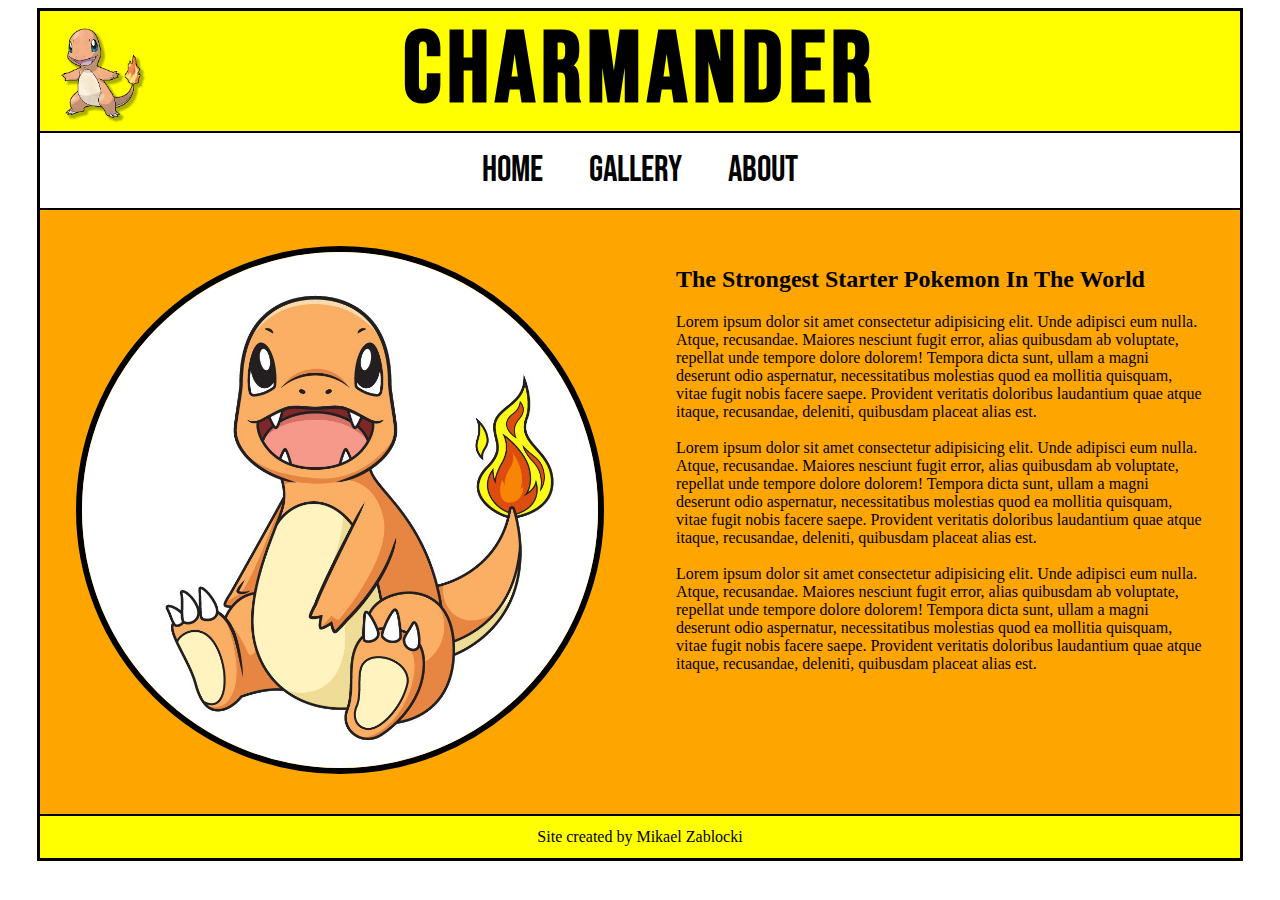
<file: index.html>
<!DOCTYPE html>
<html lang="en">
  <head>
    <link rel="shortcut icon" href="./images/ball.png" type="image/x-icon" />
    <link rel="stylesheet" href="./style.css" />
    <meta charset="UTF-8" />
    <meta http-equiv="X-UA-Compatible" content="IE=edge" />
    <meta name="viewport" content="width=device-width, initial-scale=1.0" />
    <title>Charmander</title>
  </head>

  <body>
    <!-- OUTER-CONTAINER -->
    <main class="outer-container">
      <!-- HEADER WITH LOGO AND TITLE -->
      <header>
        <img id="logo" src="./images/p1.png" alt="Charmander Logo" />
        <h1 id="logo-title">Charmander</h1>
      </header>

      <!--NAVIGATION BAR -->
      <nav>
        <ul>
          <li>
            <a href="./index.html">Home</a>
          </li>
          <li>
            <a href="./gallery.html">Gallery</a>
          </li>
          <li>
            <a href="./about.html">About</a>
          </li>
        </ul>
      </nav>

      <!-- INTRO AREA -->
      <article class="intro-container">
        <figure class="image-container">
          <img
            class="intro-image"
            src="images/p2.jpg"
            alt="Charmander-sitting"
          />
        </figure>
        <section class="intro-text">
          <h2>The Strongest Starter Pokemon In The World</h2>
          <p>
            Lorem ipsum dolor sit amet consectetur adipisicing elit. Unde
            adipisci eum nulla. Atque, recusandae. Maiores nesciunt fugit error,
            alias quibusdam ab voluptate, repellat unde tempore dolore dolorem!
            Tempora dicta sunt, ullam a magni deserunt odio aspernatur,
            necessitatibus molestias quod ea mollitia quisquam, vitae fugit
            nobis facere saepe. Provident veritatis doloribus laudantium quae
            atque itaque, recusandae, deleniti, quibusdam placeat alias est.
            <br /><br />

            Lorem ipsum dolor sit amet consectetur adipisicing elit. Unde
            adipisci eum nulla. Atque, recusandae. Maiores nesciunt fugit error,
            alias quibusdam ab voluptate, repellat unde tempore dolore dolorem!
            Tempora dicta sunt, ullam a magni deserunt odio aspernatur,
            necessitatibus molestias quod ea mollitia quisquam, vitae fugit
            nobis facere saepe. Provident veritatis doloribus laudantium quae
            atque itaque, recusandae, deleniti, quibusdam placeat alias est.
            <br /><br />

            Lorem ipsum dolor sit amet consectetur adipisicing elit. Unde
            adipisci eum nulla. Atque, recusandae. Maiores nesciunt fugit error,
            alias quibusdam ab voluptate, repellat unde tempore dolore dolorem!
            Tempora dicta sunt, ullam a magni deserunt odio aspernatur,
            necessitatibus molestias quod ea mollitia quisquam, vitae fugit
            nobis facere saepe. Provident veritatis doloribus laudantium quae
            atque itaque, recusandae, deleniti, quibusdam placeat alias est.
            <br /><br />
          </p>
        </section>
      </article>

      <!-- FOOTER WITH COPYRIGHT -->

      <footer>
        <p>Site created by Mikael Zablocki</p>
      </footer>
    </main>
  </body>
</html>
</file>
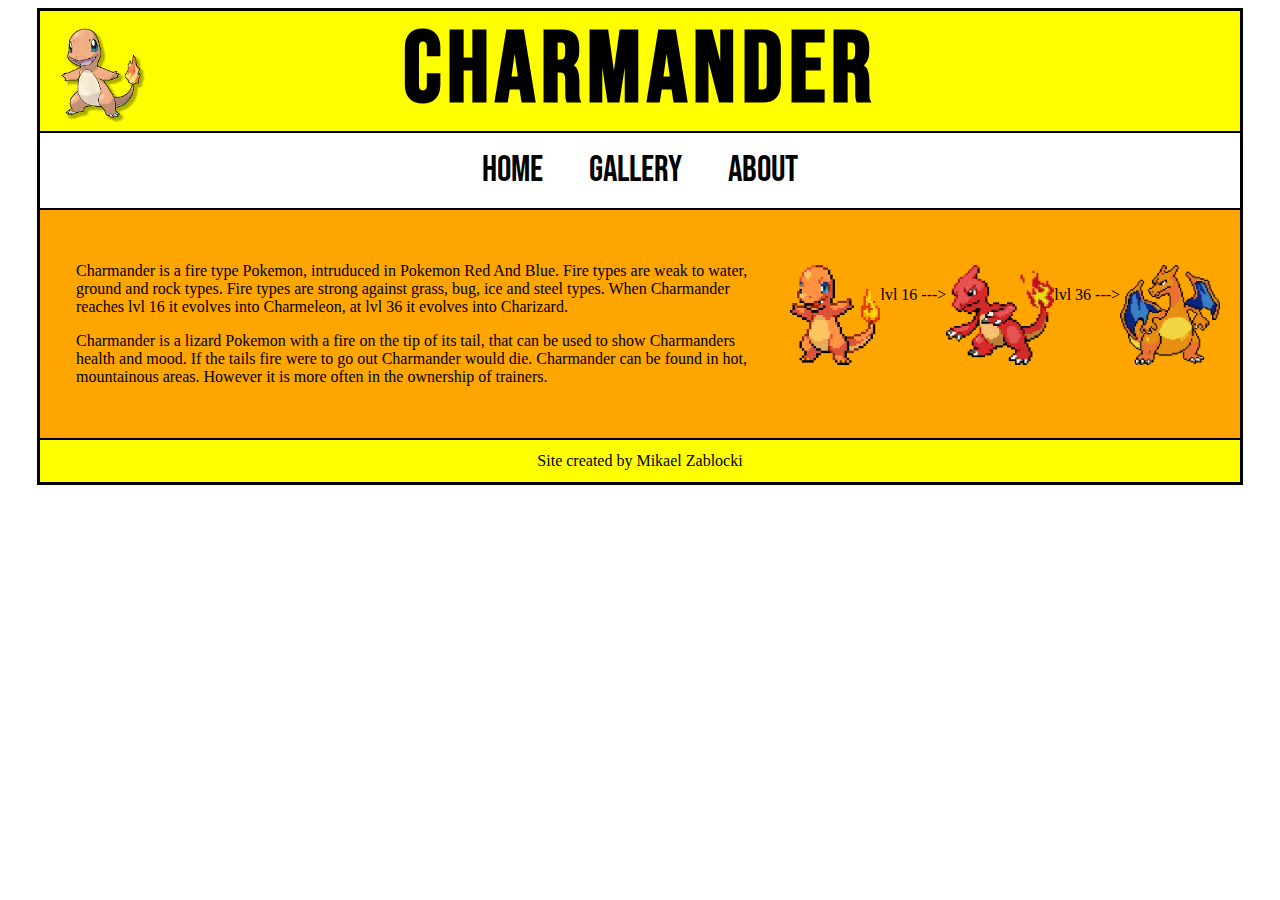
<file: about.html>
<!DOCTYPE html>
<html lang="en">
  <head>
    <link rel="shortcut icon" href="./images/ball.png" type="image/x-icon" />
    <link rel="stylesheet" href="./style.css" />
    <meta charset="UTF-8" />
    <meta http-equiv="X-UA-Compatible" content="IE=edge" />
    <meta name="viewport" content="width=device-width, initial-scale=1.0" />
    <title>Charmander</title>
  </head>

  <body>
    <!-- OUTER-CONTAINER -->
    <main class="outer-container">
      <!-- HEADER WITH LOGO AND TITLE -->
      <header>
        <img id="logo" src="./images/p1.png" alt="Charmander Logo" />
        <h1 id="logo-title">Charmander</h1>
      </header>

      <!--NAVIGATION BAR -->
      <nav>
        <ul>
          <li>
            <a href="./index.html">Home</a>
          </li>
          <li>
            <a href="./gallery.html">Gallery</a>
          </li>
          <li>
            <a href="./about.html">About</a>
          </li>
        </ul>
      </nav>

      <!-- INTRO AREA -->



      
      <article class="About-container">
      
  
        <section class="text-about-charmander">
          <p>
            Charmander is a fire type Pokemon, intruduced in Pokemon Red And
            Blue. Fire types are weak to water, ground and rock types. Fire
            types are strong against grass, bug, ice and steel types. When
            Charmander reaches lvl 16 it evolves into Charmeleon, at lvl 36 it
            evolves into Charizard.
          </p>
          Charmander is a lizard Pokemon with a fire on the tip of its tail,
          that can be used to show Charmanders health and mood. If the tails
          fire were to go out Charmander would die. Charmander can be found in
          hot, mountainous areas. However it is more often in the ownership of
          trainers.
          </p>

    
        </section>

        
        <img class="pixel-charmander"
          src="images/pngfind.com-charmander-png-449210.png"
          alt="Charmander pixel"
          height="100px">

        <section class="arrow">
          <p>
            lvl 16 --->
          </p>
        </section>
        
       

        <img class="pixel-charmeleon" src="images/pngfind.com-charmeleon-png-2454837.png" alt="pixel-charmeleon">

        <section class="level arrow">
          <p>
            lvl 36 --->
          </p>
        </section>

        <img class="pixel-charizard" src="images/pngfind.com-charizard-png-437297.png" alt="pixel-charizard">

       
        

  

        

        </article>

    
      <!-- FOOTER WITH COPYRIGHT -->

      <footer>
        <p>Site created by Mikael Zablocki</p>
      </footer>
    </main>
  </body>
</html>
</file>
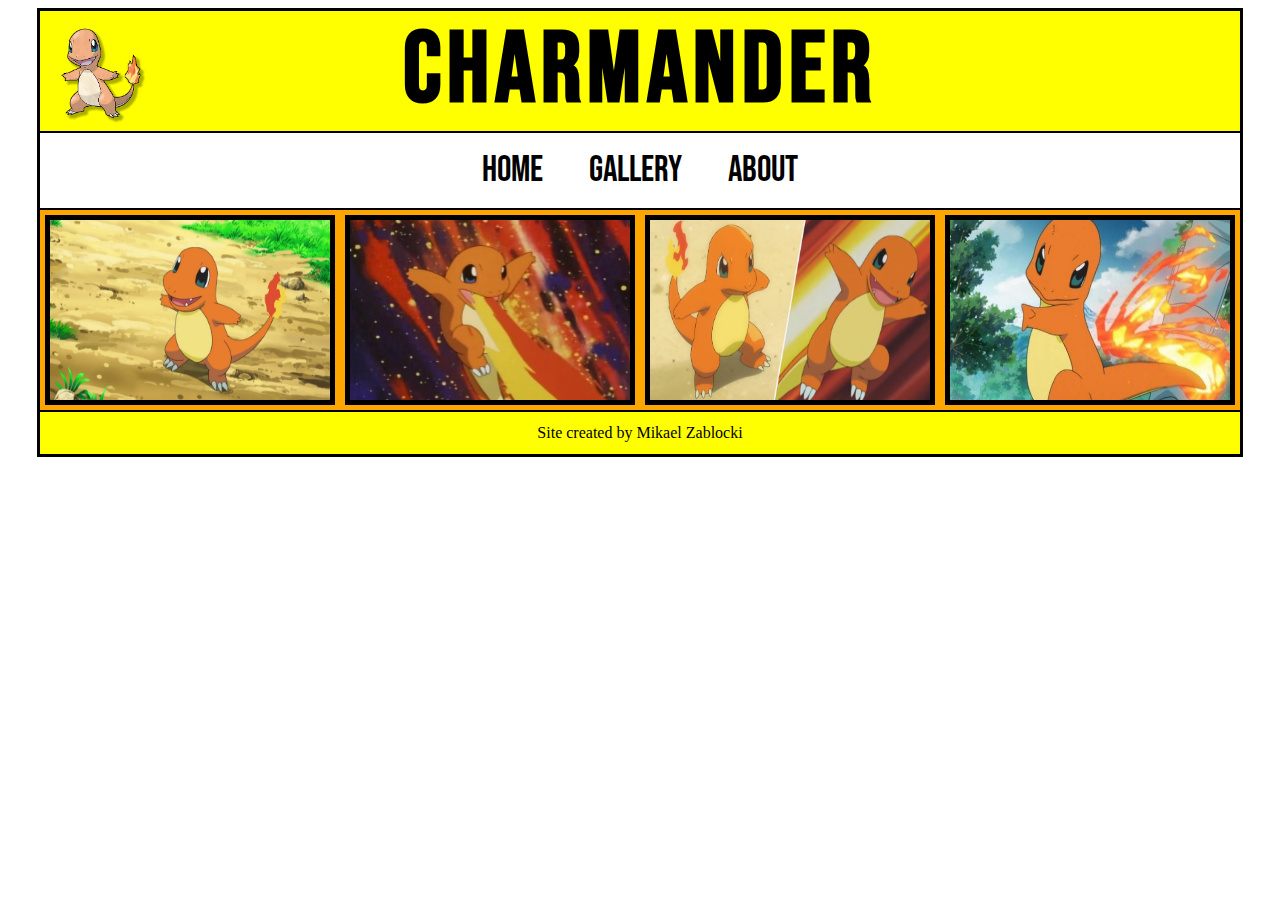
<file: gallery.html>
<!DOCTYPE html>
<html lang="en">
  <head>
    <link rel="shortcut icon" href="./images/ball.png" type="image/x-icon" />
    <link rel="stylesheet" href="./style.css" />
    <meta charset="UTF-8" />
    <meta http-equiv="X-UA-Compatible" content="IE=edge" />
    <meta name="viewport" content="width=device-width, initial-scale=1.0" />
    <title>Charmander</title>
  </head>

  <body>
    <!-- OUTER-CONTAINER -->
    <main class="outer-container">
      <!-- HEADER WITH LOGO AND TITLE -->
      <header>
        <img id="logo" src="./images/p1.png" alt="Charmander Logo" />
        <h1 id="logo-title">Charmander</h1>
      </header>

      <!--NAVIGATION BAR -->
      <nav>
        <ul>
          <li>
            <a href="./index.html">Home</a>
          </li>
          <li>
            <a href="./gallery.html">Gallery</a>
          </li>
          <li>
            <a href="./about.html">About</a>
          </li>
        </ul>
      </nav>

      <!-- INTRO AREA -->
      <article class="gallery-container">
        <a href="./images/p3.jpg"
          ><img
            class="gallery-image"
            src="./images/p3.jpg"
            alt="Standing Charmander"
        /></a>

        <a href="images/p4.jpg"
          ><img
            class="gallery-image"
            src="./images/p4.jpg"
            alt="Charmander blowing fire"
        /></a>

        <a href="images/p5.jpg"
          ><img
            class="gallery-image"
            src="./images/p5.jpg"
            alt="Jumping and standing Charmander"
        /></a>

        <a href="images/p6.jpg"
          ><img
            class="gallery-image"
            src="./images/p6.jpg"
            alt="Figting Charmander"
        /></a>
      </article>

      <!-- FOOTER WITH COPYRIGHT -->

      <footer>
        <p>Site created by Mikael Zablocki</p>
      </footer>
    </main>
  </body>
</html>
</file>
<file: style.css>
/* CHARMANDER STYLESHEET */

/* import af google font */
@import url('https://fonts.googleapis.com/css2?family=Bebas+Neue&display=swap');


.outer-container {
    border: 3px solid black;
    max-width: 1200px;
    margin-left: auto;   
    margin-right: auto;
    overflow: auto;
}

header {
    background-color: yellow;
    position: relative;
}

#logo {
    max-width: 100px;
    height: auto;
    position: absolute;
    top: 10px;
    left: 10px;
}

#logo-title {
    font-size: 100px;
    text-align: center;
    margin: 0;
    font-family: bebas neue;
    letter-spacing: 6px;
}

/* Navigation */
nav {
    text-align: center;
    background-color: white;
    border-top: 2px solid black;
    border-bottom: 2px solid black;
}

nav ul li {
    display: inline;
    font-family: bebas neue;
    font-size: 36px;
    padding-right: 40px;
}
nav ul li:hover { 
color: orangered;
}
    a {
    color:inherit;
    text-decoration: inherit;
}

a:visited {
    color: inherit;
    text-decoration: inherit;
}

/* INTRO AREA */

.intro-container {background-color: orange;
    overflow: auto;
}

.image-container {
    max-width: 600px;
    margin: 0;
    float: left;
    box-sizing: border-box;
    padding: 3%;
}

    .intro-image {
        max-width: 100%;
        height: auto;
        border-radius: 50%;
        border: 6px solid black;
        box-sizing: border-box;
}

    .intro-text {
        float: left;
        max-width: 600px;
        margin: 0;
        padding: 3%;
        box-sizing: border-box;
    }

    /* FOOTER AREA */

    footer {
        background-color: yellow;
        padding-top: 12px;
        padding-bottom: 12px;
        border-top: 2px solid black;
    }
    footer p {
        margin: 0;
        text-align: center;
    }


    /* GALLERY */


    .gallery-container {
        background-color: orange;
        overflow: auto;
    }

    .gallery-image {
        width: 25%;
        height: 200px;
        float: left;
        padding: 5px;
        box-sizing: border-box;
        outline: 5px solid black;
        outline-offset: -10px;
    }

    /* ABOUT */

    .About-container {
        background-color: orange;
        overflow: auto;
        /* text-align: left; */
        
       
    }
         
         .text-about-charmander {
            float: left;
        max-width: 750px;
        margin: 0;
        padding: 3%;
        box-sizing: border-box;
        
    }

    /* CHARMANDER EVOLUTION CHARD */

    .arrow {
        background-color: orange;
        float: left;
        margin-top: 60px;

        }

       

         .pixel-charmander {
        
            overflow: auto;
            float: left;
            margin-top: 55px;
           }

          

           .pixel-charmeleon { 
            overflow: auto;
            float: left;
            margin-top: 55px;
            height: 100px;
           }

         
         
           .pixel-charizard {
            overflow: auto;
            float: left;
            margin-top: 55px;
            height: 100px;
           }
</file>
